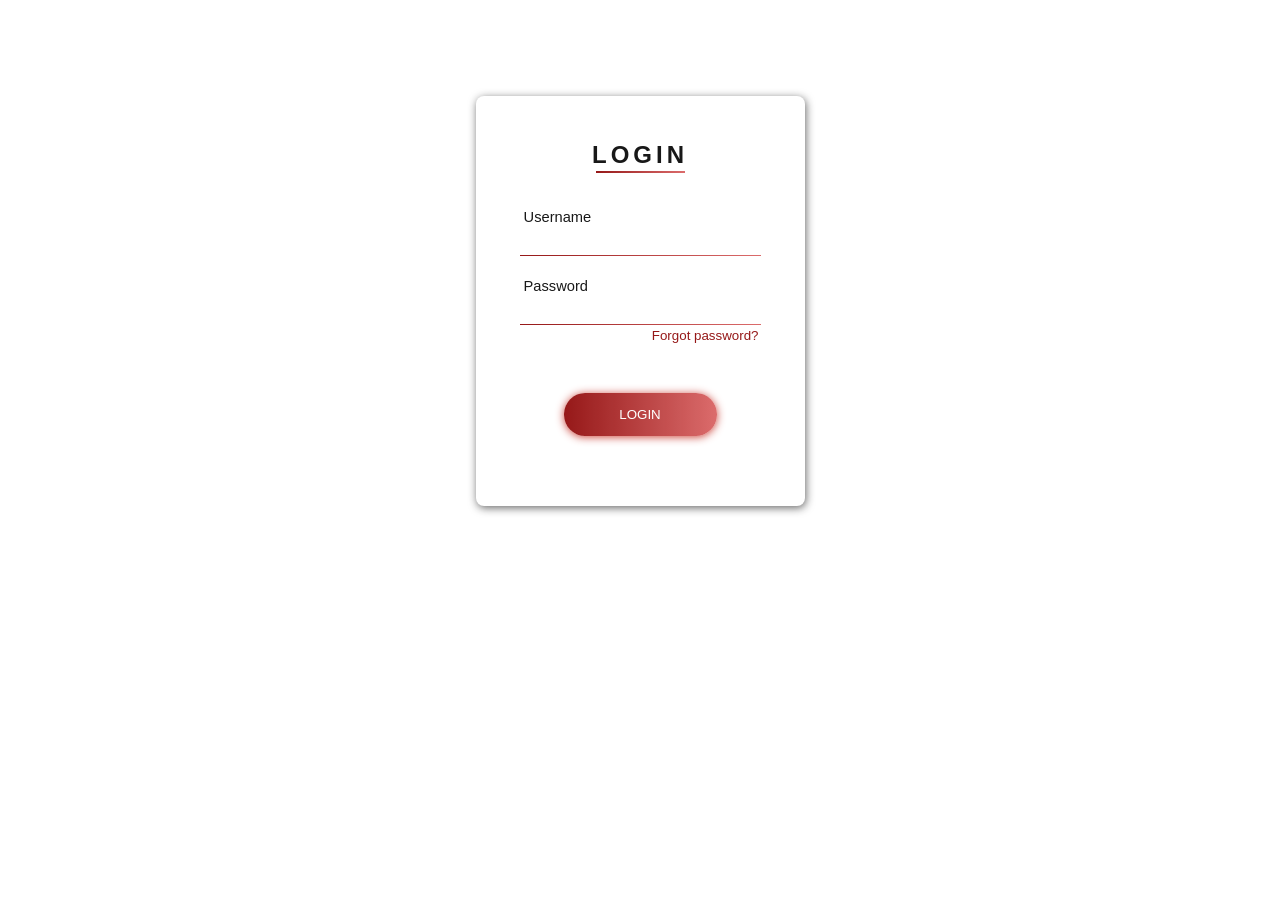
<file: Index.html>
<!DOCTYPE html>
<html>

<head>
  <meta charset="utf-8" />
  <meta http-equiv="X-UA-Compatible" content="IE=edge" />
  <title>Login</title>
  <meta name="viewport" content="width=device-width, initial-scale=1.0" />
  <link rel="stylesheet" href="LoginStyle.css">
</head>

<body>
  <div id="LOGIN">
    <div id="Username">
      <div id="Password">
        <h2>LOGIN</h2>
        <div class="underline-title"></div>
      </div>
      <form method="post" class="form">
        <label for="user-Username" style="padding-top:13px">
            &nbsp;Username
          </label>
        <input id="user-email" class="form-content" type="email" name="email" autocomplete="on" required />
        <div class="form-border"></div>
        <label for="user-password" style="padding-top:22px">&nbsp;Password
          </label>
        <input id="user-password" class="form-content" type="password" name="password" required />
        <div class="form-border"></div>
        <a href="#">
          <legend id="forgot-pass">Forgot password?</legend>
        </a>
        <input id="submit-btn" type="submit" name="submit" value="LOGIN" />
      </form>
    </div>
  </div>
</body>
</html>
</file>
<file: LoginStyle.css>
a {
    text-decoration: none;
  }
  body {
    background-image: url(https://1.bp.blogspot.com/-VDXom0fnYQQ/X6uDynfRUVI/AAAAAAAAC08/vSy1tsVfbuE910B7NxMvrhExDKjx7mwiwCLcBGAsYHQ/s1500/20200903_122039.jpg);
    background-size: cover;
    background-repeat: no-repeat;
  }
  label {
    font-family: "Raleway", sans-serif;
    font-size: 11pt;
  }
  #forgot-pass {
    color: darkred;
    font-family: "Raleway", sans-serif;
    font-size: 10pt;
    margin-top: 3px;
    text-align: right;
  }
  #LOGIN {
    background: white;
    opacity: 0.9;
    border-radius: 8px;
    box-shadow: 1px 2px 8px rgba(0, 0, 0, 0.65);
    height: 410px;
    margin: 6rem auto 8.1rem auto;
    width: 329px;
  }
  #Username {
    padding: 12px 44px;
  }
  #Password {
    font-family: "Raleway Thin", sans-serif;
    letter-spacing: 4px;
    padding-bottom: 23px;
    padding-top: 13px;
    text-align: center;
  }
  #signup {
    color: darkred;
    font-family: "Raleway", sans-serif;
    font-size: 10pt;
    margin-top: 16px;
    text-align: center;
  }
  #submit-btn {
    background: -webkit-linear-gradient(right, rgb(216, 92, 92), darkred);
    border: none;
    border-radius: 21px;
    box-shadow: 0px 1px 8px #c62f24;
    cursor: pointer;
    color: white;
    font-family: "Raleway SemiBold", sans-serif;
    height: 42.3px;
    margin: 0 auto;
    margin-top: 50px;
    transition: 0.25s;
    width: 153px;
  }
  #submit-btn:hover {
    box-shadow: 0px 1px 18px #24c64f;
  }
  .form {
    align-items: left;
    display: flex;
    flex-direction: column;
  }
  .form-border {
    background: -webkit-linear-gradient(right, rgb(216, 92, 92), darkred);
    height: 1px;
    width: 100%;
  }
  .form-content {
    background: white;
    border: none;
    outline: none;
    padding-top: 14px;
  }
  .underline-title {
    background: -webkit-linear-gradient(right, rgb(216, 92, 92), darkred);
    height: 2px;
    margin: -1.1rem auto 0 auto;
    width: 89px;
  }
@media (min-width: 300px) and (max-width: 599px) and (orientation : portrait) {

    /* buat hp */

a {

    text-decoration: none;

  }
  body {
    background-image: url(https://1.bp.blogspot.com/-X9XenK4WkQg/X7JO0uZA2HI/AAAAAAAAC1Q/dwxi0fSV-wUdaAeX03HrGHV5Ug933-zFgCLcBGAsYHQ/s1600/20201116_170329.jpg);
    background-size: cover;
    background-repeat: no-repeat;
  }
  label {
    font-family: "Raleway", sans-serif;
    font-size: 11pt;
  }
  #forgot-pass {
    color: darkred;
    font-family: "Raleway", sans-serif;
    font-size: 10pt;
    margin-top: 3px;
    text-align: right;
  }
  #LOGIN {
    background: white;
    opacity: 0.9;
    border-radius: 8px;
    box-shadow: 1px 2px 8px rgba(0, 0, 0, 0.65);
    height: 410px;
    margin: 6rem auto 8.1rem auto;
    width: 329px;
  }
  #Username {
    padding: 12px 44px;
  }
  #Password {
    font-family: "Raleway Thin", sans-serif;
    letter-spacing: 4px;
    padding-bottom: 23px;
    padding-top: 13px;
    text-align: center;
  }
  #signup {
    color: darkred;
    font-family: "Raleway", sans-serif;
    font-size: 10pt;
    margin-top: 16px;
    text-align: center;
  }
  #submit-btn {
    background: -webkit-linear-gradient(right, rgb(216, 92, 92), darkred);
    border: none;
    border-radius: 21px;
    box-shadow: 0px 1px 8px #c62f24;
    cursor: pointer;
    color: white;
    font-family: "Raleway SemiBold", sans-serif;
    height: 42.3px;
    margin: 0 auto;
    margin-top: 50px;
    transition: 0.25s;
    width: 153px;
  }
  #submit-btn:hover {
    box-shadow: 0px 1px 18px #24c64f;
  }
  .form {
    align-items: left;
    display: flex;
    flex-direction: column;
  }
  .form-border {
    background: -webkit-linear-gradient(right, rgb(216, 92, 92), darkred);
    height: 1px;
    width: 100%;
  }
  .form-content {
    background: white;
    border: none;
    outline: none;
    padding-top: 14px;
  }
  .underline-title {
    background: -webkit-linear-gradient(right, rgb(216, 92, 92), darkred);
    height: 2px;
    margin: -1.1rem auto 0 auto;
    width: 89px;
  }
</file>
